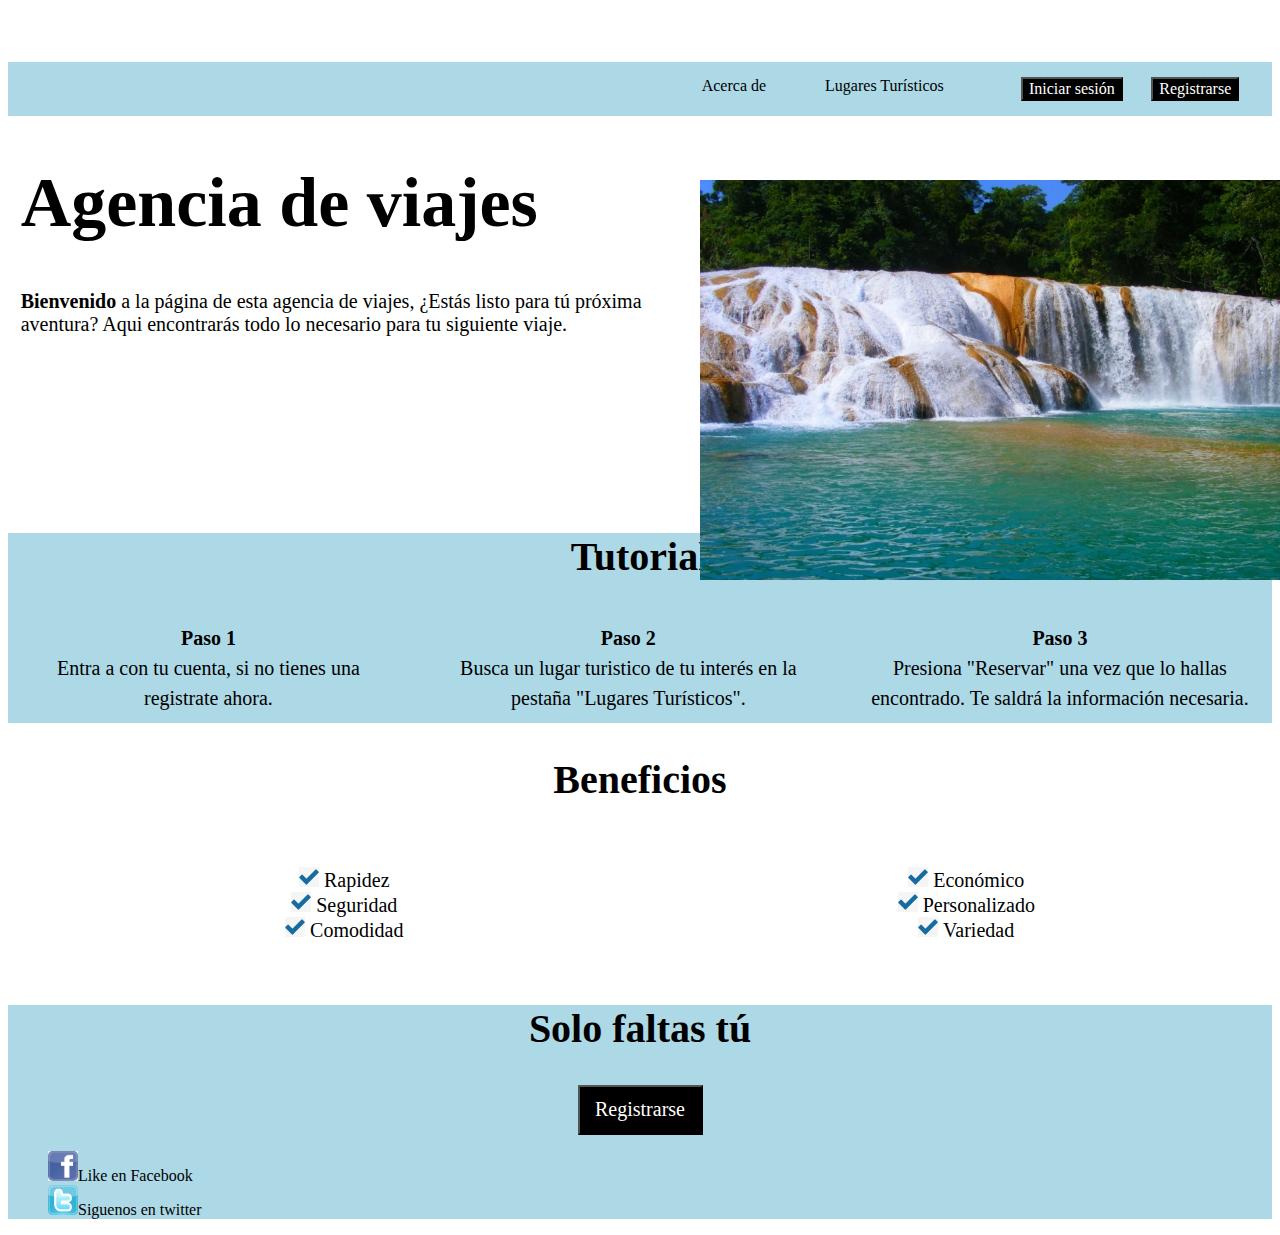
<file: index.html>
<!DOCTYPE html>  
<html lang="es">
    <head>
        <title>Agencia de viajes</title>
        <meta charset="utf-8"/>
        <link href="css/styles1.css" rel="stylesheet" type="text/css"> 
        
    </head>
    <body>
        <br><br><br>
        <div id="Barra">
            <div class="caja"></div>
            
            <div class="caja">
                <a href= "acercaDe.html">
                    <div class="textoBoton">Acerca de</div>
                </a>
            </div>
        
            <div class="caja">
                <a href= "lugaresTuristicos.html">
                    <div class="textoBoton">Lugares Turísticos</div>
                </a>
            </div>

            <div class="caja">
                <input class="btn" id="b1"type="button" value="Iniciar sesión">
            </div>

            <div class="caja">            
                <input class="btn" id="b2" type="button" value="Registrarse">
            </div>
        </div>
    
        <h1>Agencia de viajes</h1>
        <p><b>Bienvenido</b> a la página de esta agencia de viajes, ¿Estás listo para tú próxima <br> aventura? Aqui encontrarás todo lo necesario para tu siguiente viaje.</p>
         <img id="imgPrincipal" src="img/CascadasAguaAzul.jpg" width="600px" height="400px" alt="foto principal">
         <br>
         <br>
         <br>
         <br>
         <br>
         <br>
         <br>
         <br>
         <div id="Tutorial">
            <h2 class="centrar">Tutorial</h2>
            <div id="Pasos">
                <div class="caja"><b>Paso 1</b><br> Entra a con tu cuenta, si no tienes una registrate ahora.</div>
                <div class="caja"><b>Paso 2</b><br> Busca un lugar turistico  de tu interés en la pestaña "Lugares Turísticos".</div>
                <div class="caja"><b>Paso 3</b><br> Presiona "Reservar" una vez que lo hallas encontrado. Te saldrá la información necesaria.</div>
            </div>
         </div>

         <div id="Beneficios">
            <h2 class="centrar">Beneficios</h2>
            <div id="listaBeneficios">
                <div>
                    <ul>
                            <img id="palomita" src="img/palomita.png" width="20px" height="20px" alt="palomita">
                            Rapidez
                            <br>
                            <img id="palomita" src="img/palomita.png" width="20px" height="20px" alt="palomita">
                            Seguridad
                            <br>
                            <img id="palomita" src="img/palomita.png" width="20px" height="20px" alt="palomita">
                            Comodidad
                   
                    </ul>
                </div>

                <div>
                    <ul>
                            <img id="palomita" src="img/palomita.png" width="20px" height="20px" alt="palomita">
                            Económico
                            <br>
                            <img id="palomita" src="img/palomita.png" width="20px" height="20px" alt="palomita">
                            Personalizado
                            <br>
                            <img id="palomita" src="img/palomita.png" width="20px" height="20px" alt="palomita">
                            Variedad
                            
                    </ul>
                </div>
               
            </div>    

         </div>

         <footer>
            <div>
                <h2 class="centrar">Solo faltas tú</h2>
                <input id="b3" type="button" value="Registrarse">
            </div>       
            <ul>
                <img id="facebook" src="img/facebook.png" width="30px" height="30px" alt="facebook">Like en Facebook
                <br>
                <img id="twitter" src="img/twitter.png" width="30px" height="30px" alt="twitter">Siguenos en twitter
            </ul>   
         </footer>
             
    </body>
</htmlx
</file>
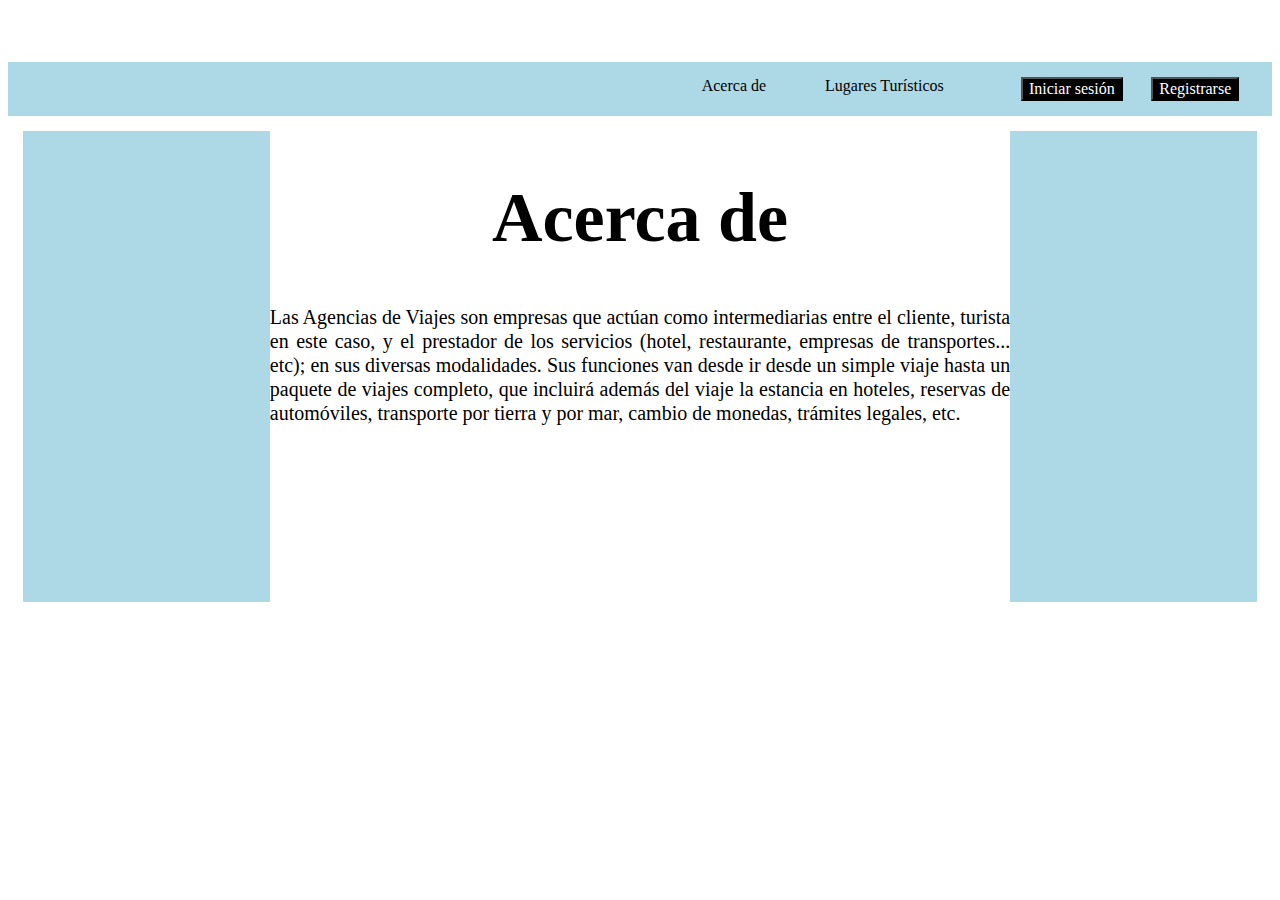
<file: acercaDe.html>
<!DOCTYPE html>  
<html lang="es">
    <head>
        <title>Acerca De</title>
        <meta charset="utf-8"></meta>
        <link href="css/styles2.css" rel="stylesheet" type="text/css"> 
    </head>

    <body>
        <br><br><br>
        <div id="Barra">
            <div class="caja"></div>
            
            <div class="caja">
                <a href= "acercaDe.html">
                    <div class="textoBoton">Acerca de</div>
                </a>
            </div>
        
            <div class="caja">
                <a href= "lugaresTuristicos.html">
                    <div class="textoBoton">Lugares Turísticos</div>
                </a>
            </div>

            <div class="caja">
                <input class="btn" id="b1"type="button" value="Iniciar sesión"></input>
            </div>

            <div class="caja">            
                <input class="btn" id="b2" type="button" value="Registrarse"></input>
            </div>
        </div>
        
        <div id="Main">
            <div class="vacio"></div>
            <div>
                <h1>Acerca de</h1>

                <p>
                    Las Agencias de Viajes son empresas que actúan como intermediarias entre el cliente, 
                    turista en este caso, y el prestador de los servicios (hotel, restaurante, empresas de transportes... etc);
                    en sus diversas modalidades. Sus funciones van desde ir desde un simple viaje 
                    hasta un paquete de viajes completo, que incluirá además del viaje la estancia en hoteles, 
                    reservas de automóviles, transporte por tierra y por mar, cambio de monedas,
                    trámites legales, etc.
                </p>
            </div>
            <div class="vacio"></div>
        </div>
    </body>

</html>
</file>
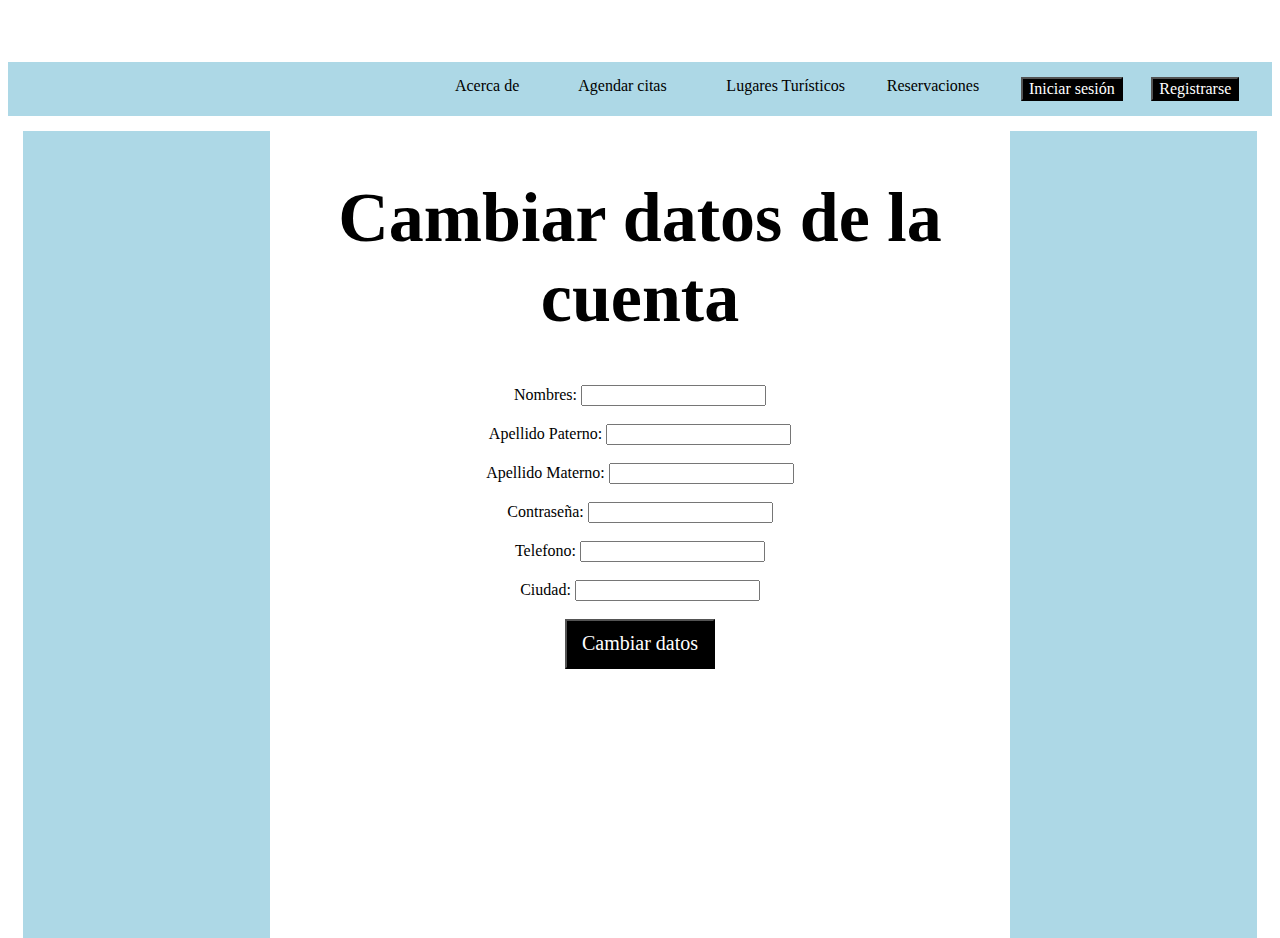
<file: cambioCuenta.html>
<!DOCTYPE html>  
<html lang="es">
    <head>
        <title>Configurar cuenta</title>
        <meta charset="utf-8"/></meta>
        <link href="css/styles3.css" rel="stylesheet" type="text/css"></link> 
        
    </head>
    <body>
        <br><br><br>
        <div id="Barra">
            <div class="caja"></div>
            
            <div class="caja">
                <a href= "acercaDe.html">
                    <div class="textoBoton">Acerca de</div>
                </a>
            </div>

            <div class="caja">
                <a href= "citas.html">
                    <div class="textoBoton">Agendar citas</div>
                </a>
            </div>
        
            <div class="caja">
                <a href= "lugaresTuristicos.html">
                    <div class="textoBoton">Lugares Turísticos</div>
                </a>
            </div>

            <div class="caja">
                <a href= "reservacion.html">
                    <div class="textoBoton">Reservaciones</div>
                </a>
            </div>

            <div class="caja">
                <input class="btn" id="b1"type="button" value="Iniciar sesión"></input>
            </div>

            <div class="caja">            
                <input class="btn" id="b2" type="button" value="Registrarse"></input>
            </div>
        </div>

        <div id="Main">
            <div class="vacio"></div>
            <div>
                <h1>Cambiar datos de la cuenta</h1>
                <form id="cambioCuenta">
                    <label for="nombre">Nombres: </label>
                    <input type="text" id="nombres" name="nombres" required="required"></input>
                    <br><br>
                    <label for="apellidoP">Apellido Paterno: </label>
                    <input type="text" id="apellidoP" name="apellidoP" required="required"></input>
                    <br><br>
                    <label for="apellidoM">Apellido Materno: </label>
                    <input type="text" id="apellidoM" name="apellidoM" required="required"></input>
                    <br><br>
                    <label for="contrasena">Contraseña:</label>
                    <input id="contrasena" type="password" value="" required="required"></input>
                    <br><br>
                    <label for="Telefono">Telefono:</label>
                    <input id="telefono" type="text" name="telefono" required="required"></input>
                    <br><br>
                    <label for="Ciudad">Ciudad:</label>
                    <input id="ciudad" type="text" name="ciudad" required="required"></input>
                    <br><br>
                    <input id="b4" type="submit" value="Cambiar datos">  
                </form>
            </div>
            <div class="vacio"></div>
        </div>        

    </body>
</html>
</file>
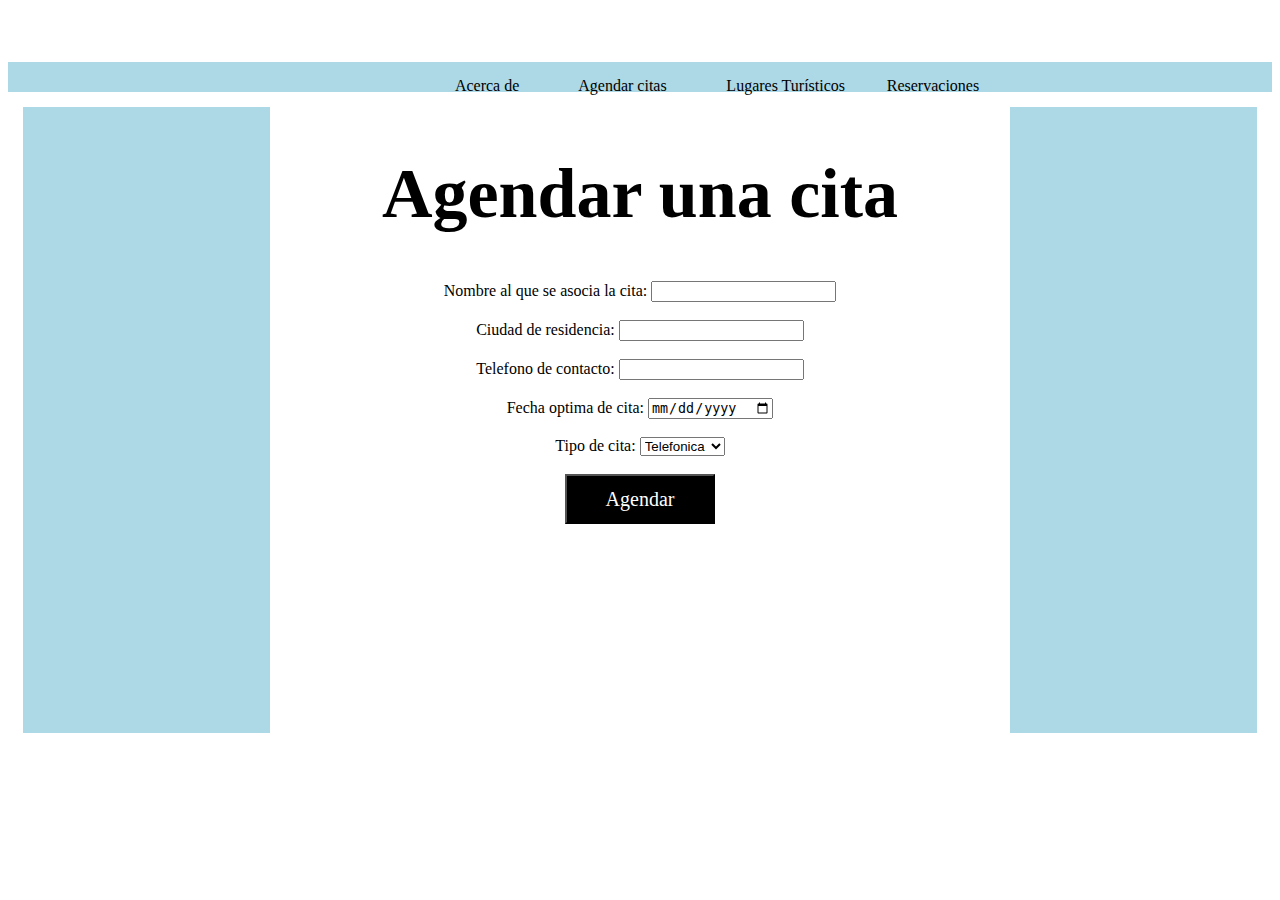
<file: citas.html>
<!DOCTYPE html>  
<html lang="es">
    <head>
        <title>Agendar Citas</title>
        <meta charset="utf-8"/></meta>
        <link href="css/styles3.css" rel="stylesheet" type="text/css"></link> 
        
    </head>
    <body>
        <br><br><br>
        <div id="Barra">
            <div class="caja"></div>
            
            <div class="caja">
                <a href= "acercaDe.html">
                    <div class="textoBoton">Acerca de</div>
                </a>
            </div>

            <div class="caja">
                <a href= "citas.html">
                    <div class="textoBoton">Agendar citas</div>
                </a>
            </div>
        
            <div class="caja">
                <a href= "lugaresTuristicos.html">
                    <div class="textoBoton">Lugares Turísticos</div>
                </a>
            </div>

            <div class="caja">
                <a href= "reservacion.html">
                    <div class="textoBoton">Reservaciones</div>
                </a>
            </div>

        </div>

        <div id="Main">
            <div class="vacio"></div>
            <div>
                <h1>Agendar una cita</h1>
                <form id="nuevaCita">
                    <label for="nombre">Nombre al que se asocia la cita: </label>
                    <input type="text" id="nombres" name="nombres" required="required"></input>
                    <br><br>
                    <label for="Ciudad">Ciudad de residencia:</label>
                    <input type="text" id="ciudad" name="ciudad" required="required"></input>
                    <br><br>
                    <label for="Telefono">Telefono de contacto:</label>
                    <input type="text" id="telefono" name="telefono" required="required"></input>
                    <br><br>
                    <label>Fecha optima de cita: </label><input type="date" id="Fecha" name="Fecha"><br><br>
                    <label for="Tipo">Tipo de cita:</label>
                    <select>
                        <option value="TEL">Telefonica</option>
                        <option value="PR">Presencial</option>
                    </select>
                    <br><br>
                    <input id="b4" type="submit" value="Agendar">  
                </form>
            </div>
            <div class="vacio"></div>
        </div>        

    </body>
</html>
</file>
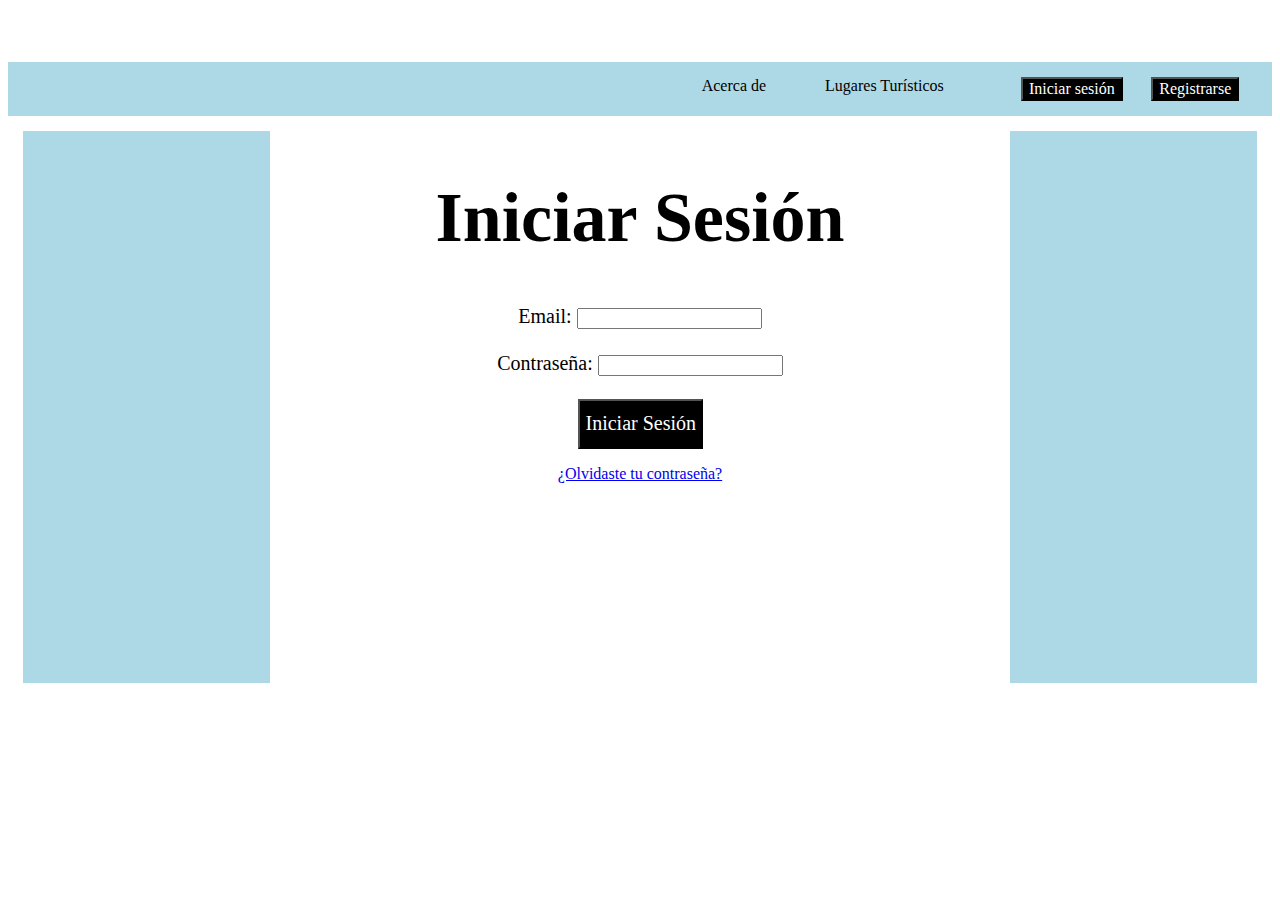
<file: inicioSesion.html>
<!DOCTYPE html>  
<html lang="es">
    <head>
        <title>Iniciar Sesión</title>
        <meta charset="utf-8"/></meta>
        <link href="css/styles2.css" rel="stylesheet" type="text/css"><link> 
        
    </head>
    <body>
        <br><br><br>
        <div id="Barra">
            <div class="caja"></div>
            
            <div class="caja">
                <a href= "acercaDe.html">
                    <div class="textoBoton">Acerca de</div>
                </a>
            </div>

        
            <div class="caja">
                <a href= "lugaresTuristicos.html">
                    <div class="textoBoton">Lugares Turísticos</div>
                </a>
            </div>

           <div class="caja">
                <input class="btn" id="b1"type="button" value="Iniciar sesión">
            </div>

            <div class="caja">            
                <input class="btn" id="b2" type="button" value="Registrarse">
            </div>
        </div>

        <div id="Main">
            <div class="vacio"></div>
            <div>
                <h1>Iniciar Sesión</h1>
                <form id="inicioSesion">
                    <label for="email">Email: </label>
                    <input type="email" id="email" name="email" required="required"><br>
                    <br>
                    <label for="contrasena">Contraseña:</label>
                    <input id="contrasena" type="password" value="" required="required">
                    <br>
                    <br>
                    <input id="b3" type="submit" value="Iniciar Sesión">  
                    <p class="texto"><a href="#">¿Olvidaste tu contraseña?</a></p>
                        
                </form>
            </div>
            <div class="vacio"></div>
        </div>

    </body>
</html>
</file>
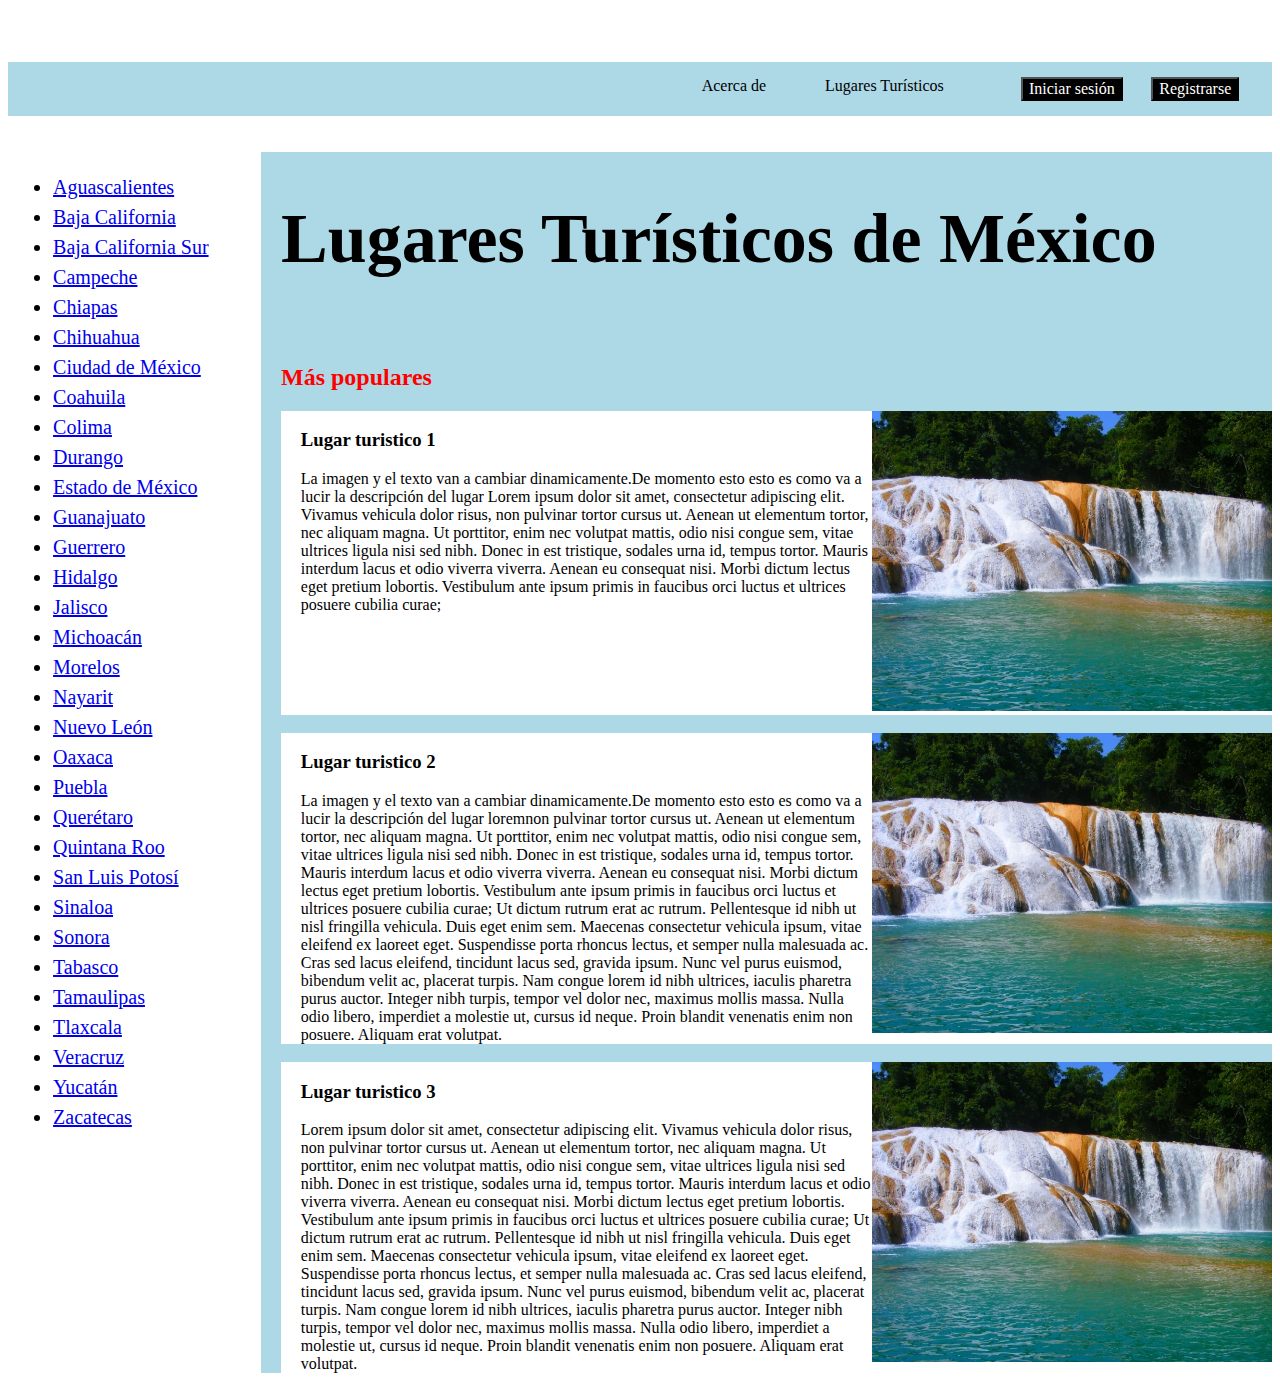
<file: lugaresTuristicos.html>
<!DOCTYPE html>  
<html lang="es">
    <head>
        <title>Lugares turísticos</title>
        <meta charset="utf-8"/>
        <link href="css\styles0.css" rel="stylesheet" type="text/css"> 
    </head>

    <body>
        <br><br><br>
        <div id="Barra">
            <div class="caja1"></div>
            
            <div class="caja1">
                <a href= "acercaDe.html">
                    <div class="textoBoton">Acerca de</div>
                </a>
            </div>
            
        
            <div class="caja1">
                <a href= "lugaresTuristicos.html">
                    <div class="textoBoton">Lugares Turísticos</div>
                </a>
            </div>

            <div class="caja1">
                <input class="btn" id="b1"type="button" value="Iniciar sesión"></input>
            </div>

            <div class="caja1">            
                <input class="btn" id="b2" type="button" value="Registrarse"></input>
            </div>
        </div>

        
        <br>
        <br>


        <div id="Contenedor">
            
            <div class="caja2" id="aside">
                <ul>
                    <li><a href= "aguascalientes.html"> Aguascalientes</a></li>
                    <li><a href= "bajaCalifornia.html">Baja California</a></li>
                    <li><a href= "bajaCaliforniaSur.html">Baja California Sur</a> </li>
                    <li><a href= "campeche.html">Campeche</a></li>
                    <li><a href= "chiapas.html">Chiapas</a></li>
                    <li><a href= "chihuahua.html">Chihuahua</a></li>
                    <li><a href= "ciudadDeMexico.html">Ciudad de México</a></li>
                    <li><a href= "coahuila.html">Coahuila</a></li>
                    <li><a href= "colima.html">Colima</a></li>
                    <li><a href= "durango.html">Durango</a></li>
                    <li><a href= "estadoDeMexico.html">Estado de México</a></li>
                    <li><a href= "guanajuato.html">Guanajuato</a></li>
                    <li><a href= "guerrero.html">Guerrero</a></li>
                    <li><a href= "hidalgo.html">Hidalgo</a></li>
                    <li><a href= "jalisco.html">Jalisco</a></li>
                    <li><a href= "michoacan.html">Michoacán</a></li>
                    <li><a href= "morelos.html">Morelos</a></li>
                    <li><a href= "nayarit.html">Nayarit</a></li>
                    <li><a href= "nuevoLeon.html">Nuevo León </a></li>                  
                    <li><a href= "oaxaca.html">Oaxaca</a></li>
                    <li><a href= "puebla.html">Puebla</a></li>
                    <li><a href= "queretaro.html">Querétaro</a></li>
                    <li><a href= "quintanaRoo.html">Quintana Roo</a></li>
                    <li><a href= "sanLuisPotosi.html">San Luis Potosí</a></li>
                    <li><a href= "sinaloa.html">Sinaloa</a></li>
                    <li><a href= "sonora.html">Sonora</a></li>
                    <li><a href= "tabasco.html">Tabasco</a></li>
                    <li><a href= "tamaulipas.html">Tamaulipas</a></li>
                    <li><a href= "tlaxcala.html">Tlaxcala</a></li>
                    <li><a href= "veracruz.html">Veracruz</a></li>
                    <li><a href= "yucatan.html">Yucatán</a></li>
                    <li><a href= "zacatecas.html">Zacatecas</a></li>
                </ul>              

            </div>

            <div class="caja2" id="main">
                <h1 id>Lugares Turísticos de México</h1><br>
                <h2>Más populares</h2>
                <div class="post">
                    <div>
                        <h3>Lugar turistico 1</h3>
                        La imagen y el texto van a cambiar dinamicamente.De momento esto esto es como va a lucir la  descripción del lugar  Lorem ipsum dolor sit amet, consectetur adipiscing elit. Vivamus vehicula dolor risus, non pulvinar tortor cursus ut. Aenean ut elementum tortor, nec aliquam magna. Ut porttitor, enim nec volutpat mattis, odio nisi congue sem, vitae ultrices ligula nisi sed nibh. Donec in est tristique, sodales urna id, tempus tortor. Mauris interdum lacus et odio viverra viverra. Aenean eu consequat nisi. Morbi dictum lectus eget pretium lobortis. Vestibulum ante ipsum primis in faucibus orci luctus et ultrices posuere cubilia curae;
                    </div>
                    <div>
                        <img id="imgPrincipal" src="img/CascadasAguaAzul.jpg" width="400px"  alt="foto principal">
                    </div>
    
                </div>
                <br>
                <div class="post">
                    <div>
                        <h3>Lugar turistico 2</h3>
                         La imagen y el texto van a cambiar dinamicamente.De momento esto esto es como va a lucir la  descripción del lugar  loremnon pulvinar tortor cursus ut. Aenean ut elementum tortor, nec aliquam magna. Ut porttitor, enim nec volutpat mattis, odio nisi congue sem, vitae ultrices ligula nisi sed nibh. Donec in est tristique, sodales urna id, tempus tortor. Mauris interdum lacus et odio viverra viverra. Aenean eu consequat nisi. Morbi dictum lectus eget pretium lobortis. Vestibulum ante ipsum primis in faucibus orci luctus et ultrices posuere cubilia curae;

                        Ut dictum rutrum erat ac rutrum. Pellentesque id nibh ut nisl fringilla vehicula. Duis eget enim sem. Maecenas consectetur vehicula ipsum, vitae eleifend ex laoreet eget. Suspendisse porta rhoncus lectus, et semper nulla malesuada ac. Cras sed lacus eleifend, tincidunt lacus sed, gravida ipsum. Nunc vel purus euismod, bibendum velit ac, placerat turpis. Nam congue lorem id nibh ultrices, iaculis pharetra purus auctor. Integer nibh turpis, tempor vel dolor nec, maximus mollis massa. Nulla odio libero, imperdiet a molestie ut, cursus id neque. Proin blandit venenatis enim non posuere. Aliquam erat volutpat.
                    </div>
                    <div>
                        <img id="imgPrincipal" src="img/CascadasAguaAzul.jpg" width="400px"  alt="foto principal">
                    </div>
    
                </div>
                <br>
                <div class="post">
                    <div>
                        <h3>Lugar turistico 3</h3>
                        Lorem ipsum dolor sit amet, consectetur adipiscing elit. Vivamus vehicula dolor risus, non pulvinar tortor cursus ut. Aenean ut elementum tortor, nec aliquam magna. Ut porttitor, enim nec volutpat mattis, odio nisi congue sem, vitae ultrices ligula nisi sed nibh. Donec in est tristique, sodales urna id, tempus tortor. Mauris interdum lacus et odio viverra viverra. Aenean eu consequat nisi. Morbi dictum lectus eget pretium lobortis. Vestibulum ante ipsum primis in faucibus orci luctus et ultrices posuere cubilia curae;

                        Ut dictum rutrum erat ac rutrum. Pellentesque id nibh ut nisl fringilla vehicula. Duis eget enim sem. Maecenas consectetur vehicula ipsum, vitae eleifend ex laoreet eget. Suspendisse porta rhoncus lectus, et semper nulla malesuada ac. Cras sed lacus eleifend, tincidunt lacus sed, gravida ipsum. Nunc vel purus euismod, bibendum velit ac, placerat turpis. Nam congue lorem id nibh ultrices, iaculis pharetra purus auctor. Integer nibh turpis, tempor vel dolor nec, maximus mollis massa. Nulla odio libero, imperdiet a molestie ut, cursus id neque. Proin blandit venenatis enim non posuere. Aliquam erat volutpat.
                    </div>
                    <div>
                        <img id="imgPrincipal" src="img/CascadasAguaAzul.jpg" width="400px"  alt="foto principal">
                    </div>
    
                </div>
                

            </div>
        </div>
        

    </body>

</html>
</file>
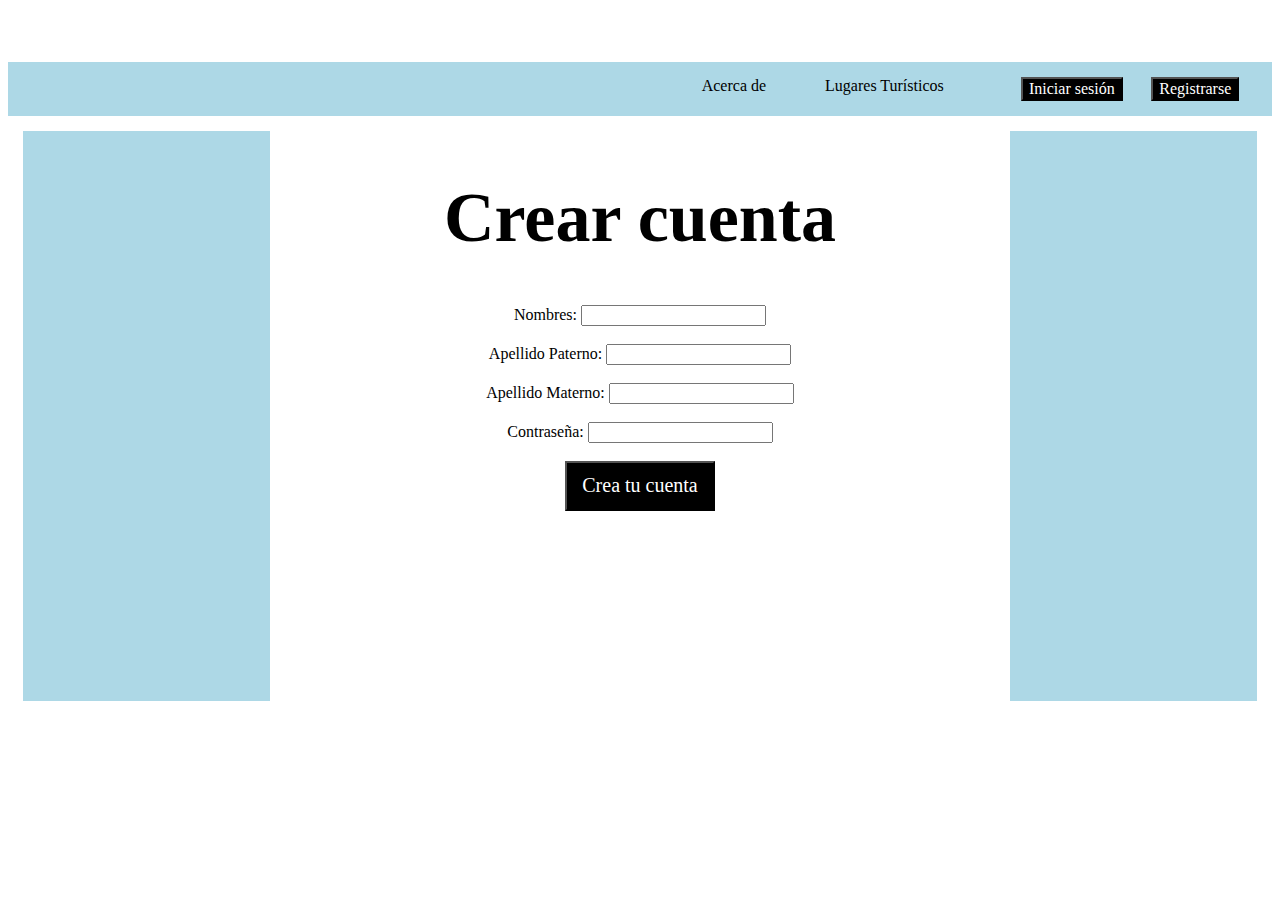
<file: registro.html>
<!DOCTYPE html>  
<html lang="es">
    <head>
        <title>Registro</title>
        <meta charset="utf-8"/></meta>
        <link href="css/styles2.css" rel="stylesheet" type="text/css"></link> 
        
    </head>
    <body>
        <br><br><br>
        <div id="Barra">
            <div class="caja"></div>
            
            <div class="caja">
                <a href= "acercaDe.html">
                    <div class="textoBoton">Acerca de</div>
                </a>
            </div>
        
            <div class="caja">
                <a href= "lugaresTuristicos.html">
                    <div class="textoBoton">Lugares Turísticos</div>
                </a>
            </div>

            <div class="caja">
                <input class="btn" id="b1"type="button" value="Iniciar sesión"></input>
            </div>

            <div class="caja">            
                <input class="btn" id="b2" type="button" value="Registrarse"></input>
            </div>
        </div>

        <div id="Main">
            <div class="vacio"></div>
            <div>
                <h1>Crear cuenta</h1>
                <form id="nuevaCuenta">
                    <label for="nombre">Nombres: </label>
                    <input type="text" id="nombres" name="nombres" required="required"></input>
                    <br>
                    <br>
                    <label for="apellidoP">Apellido Paterno: </label>
                    <input type="text" id="apellidoP" name="apellidoP" required="required"></input>
                    <br>
                    <br>
                    <label for="apellidoM">Apellido Materno: </label>
                    <input type="text" id="apellidoM" name="apellidoM" required="required"></input>
                    <br>
                    <br>
                    <label for="contrasena">Contraseña:</label>
                    <input id="contrasena" type="password" value="" required="required"></input>
                    <br>
                    <br>
                    <input id="b4" type="submit" value="Crea tu cuenta">  
                        
                </form>
            </div>
            <div class="vacio"></div>
        </div>        

    </body>
</html>
</file>
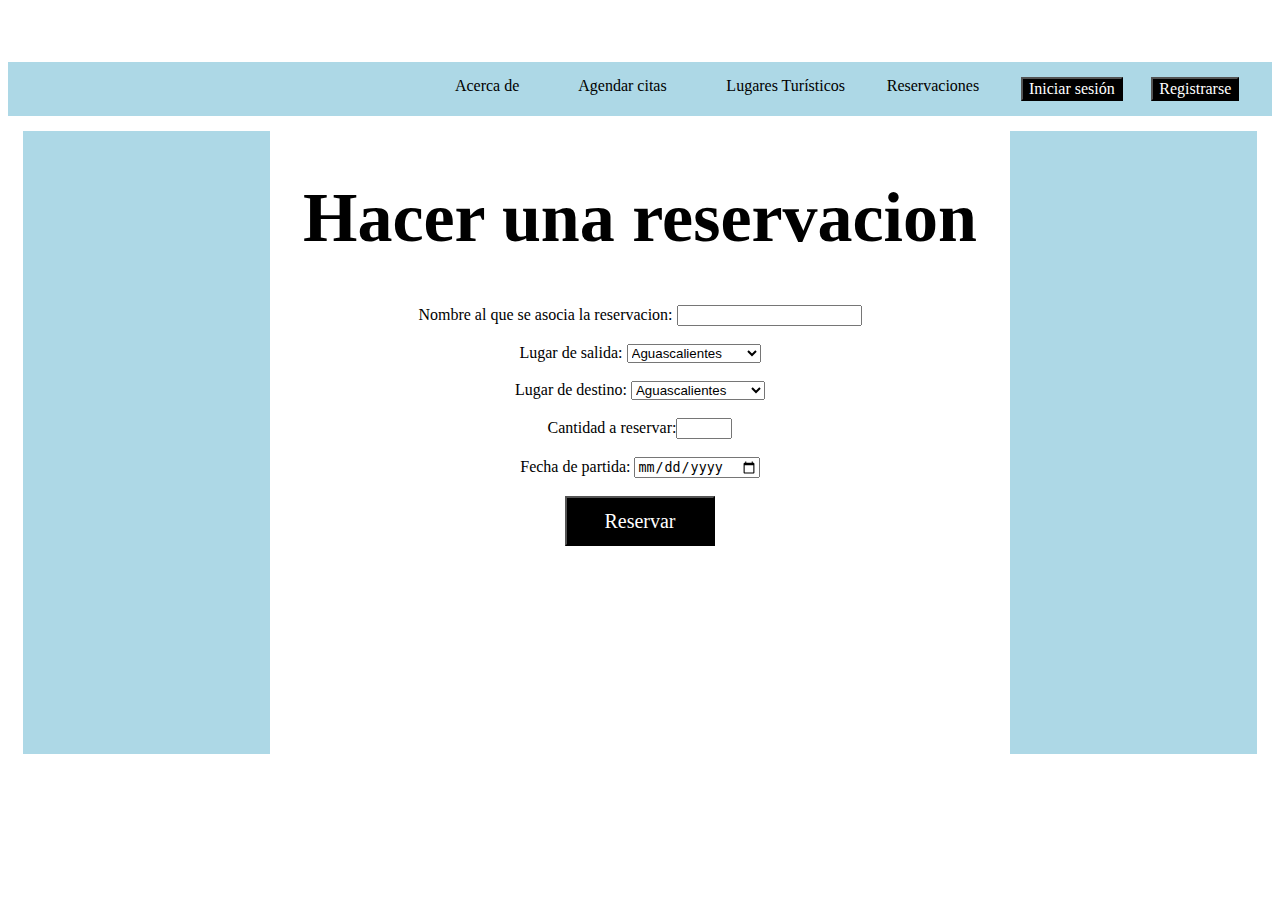
<file: reservacion.html>
<!DOCTYPE html>  
<html lang="es">
    <head>
        <title>Reservacion</title>
        <meta charset="utf-8"/></meta>
        <link href="css/styles3.css" rel="stylesheet" type="text/css"></link> 
        
    </head>
    <body>
        <br><br><br>
        <div id="Barra">
            <div class="caja"></div>
            
            <div class="caja">
                <a href= "acercaDe.html">
                    <div class="textoBoton">Acerca de</div>
                </a>
            </div>

            <div class="caja">
                <a href= "citas.html">
                    <div class="textoBoton">Agendar citas</div>
                </a>
            </div>
        
            <div class="caja">
                <a href= "lugaresTuristicos.html">
                    <div class="textoBoton">Lugares Turísticos</div>
                </a>
            </div>

            <div class="caja">
                <a href= "reservacion.html">
                    <div class="textoBoton">Reservaciones</div>
                </a>
            </div>

            <div class="caja">
                <input class="btn" id="b1"type="button" value="Iniciar sesión"></input>
            </div>

            <div class="caja">            
                <input class="btn" id="b2" type="button" value="Registrarse"></input>
            </div>
        </div>

        <div id="Main">
            <div class="vacio"></div>
            <div>
                <h1>Hacer una reservacion</h1>
                <form id="nuevaReservacion">
                    <label for="nombre">Nombre al que se asocia la reservacion: </label>
                    <input type="text" id="nombres" name="nombres" required="required"></input>
                    <br><br>
                    <label for="LugarO">Lugar de salida:</label>
                    <select>
                        <option value="AG">Aguascalientes</option>
                        <option value="BC">Baja California</option>
                        <option value="BCS">Baja California Sur</option>
                        <option value="CAM">Campeche</option>
                        <option value="CHP">Chiapas</option>
                        <option value="CHI">Chihuahua</option>
                        <option value="DF">Ciudad de Mexico</option>
                        <option value="COH">Coahuila</option>
                        <option value="COL">Colima</option>
                        <option value="DU">Durango</option>
                        <option value="ED">Estado de Mexico</option>
                        <option value="GUJ">Guanajuato</option>
                        <option value="GUR">Guerrero</option>
                        <option value="HI">Hidalgo</option>
                        <option value="JL">Jalisco</option>
                        <option value="MIC">Michoacan</option>
                        <option value="MOL">Morelos</option>
                        <option value="NA">Nayarit</option>
                        <option value="NL">Nuevo Leon</option>
                        <option value="OX">Oaxaca</option>
                        <option value="PB">Puebla</option>
                        <option value="QE">Queretaro</option>
                        <option value="QR">Quintana Roo</option>
                        <option value="SL">San Luis Potosi</option>
                        <option value="SIN">Sinaloa</option>
                        <option value="SON">Sonora</option>
                        <option value="TB">Tabasco</option>
                        <option value="TM">Tamaulipas</option>
                        <option value="TX">Tlaxcala</option>
                        <option value="VC">Veracruz</option>
                        <option value="YC">Yucatan</option>
                        <option value="ZC">Zacatecas</option>
                    </select>
                    <br><br>
                    <label for="LugarD">Lugar de destino:</label>
                    <select>
                        <option value="AG">Aguascalientes</option>
                        <option value="BC">Baja California</option>
                        <option value="BCS">Baja California Sur</option>
                        <option value="CAM">Campeche</option>
                        <option value="CHP">Chiapas</option>
                        <option value="CHI">Chihuahua</option>
                        <option value="DF">Ciudad de Mexico</option>
                        <option value="COH">Coahuila</option>
                        <option value="COL">Colima</option>
                        <option value="DU">Durango</option>
                        <option value="ED">Estado de Mexico</option>
                        <option value="GUJ">Guanajuato</option>
                        <option value="GUR">Guerrero</option>
                        <option value="HI">Hidalgo</option>
                        <option value="JL">Jalisco</option>
                        <option value="MIC">Michoacan</option>
                        <option value="MOL">Morelos</option>
                        <option value="NA">Nayarit</option>
                        <option value="NL">Nuevo Leon</option>
                        <option value="OX">Oaxaca</option>
                        <option value="PB">Puebla</option>
                        <option value="QE">Queretaro</option>
                        <option value="QR">Quintana Roo</option>
                        <option value="SL">San Luis Potosi</option>
                        <option value="SIN">Sinaloa</option>
                        <option value="SON">Sonora</option>
                        <option value="TB">Tabasco</option>
                        <option value="TM">Tamaulipas</option>
                        <option value="TX">Tlaxcala</option>
                        <option value="VC">Veracruz</option>
                        <option value="YC">Yucatan</option>
                        <option value="ZC">Zacatecas</option>
                    </select>
                    <br><br>
                    <label for="cantidad">Cantidad a reservar:</label><input type="number" name="cantidad" min="1" max="12" required="required">
                    <br><br>
                    <label>Fecha de partida: </label><input type="date" id="Fecha" name="Fecha"><br><br>
                    <input id="b4" type="submit" value="Reservar">  
                </form>
            </div>
            <div class="vacio"></div>
        </div>        

    </body>
</html>
</file>
<file: css/styles1.css>
#Barra{
    display:grid;
    grid-template-columns:55% 10% 15% 10% 10%;
    background-color:#ADD8E6; 
    height:fit-content;
    padding: 15px;
}

.caja{
    position: relative;
    text-align: center;
    background-color:#ADD8E6; 
}

.textoBoton{
    position: absolute;
    color: black;
    font-family: 'Franklin Gothic Medium', 'Arial Narrow';
    font-size: 16px;
}

.btn{
    background-color: black;
    font-family: 'Franklin Gothic Medium', 'Arial Narrow';
    font-size: 16px;
    color: white;
}

h1{
    font-family: 'Franklin Gothic Medium', 'Arial Narrow';
    font-size: 70px;
    padding-left:1%;
}

p{
    font-family: 'Franklin Gothic Medium', 'Arial Narrow';
    font-size: 20px;
    padding-left:1%;
}

.centrar{
    font-family: 'Franklin Gothic Medium', 'Arial Narrow';
    font-size: 40px;
    text-align:center;
}
   
#imgPrincipal{
    position:absolute;
    top:20%;
    left: 700px;
}

#Tutorial{
    background-color: #ADD8E6;
}

#Pasos{
    display:grid;
    gap:30px;
    grid-template-columns:auto auto auto;
    background-color:#ADD8E6; 
    height:fit-content;
    padding: 10px;
    font-family: 'Franklin Gothic Medium', 'Arial Narrow';
    font-size: 20px;
    line-height: 30px;
}

#listaBeneficios{
    display:grid;
    grid-template-columns:auto auto;
    padding: 10px;
    text-align:center;
    height:fit-content;
    font-family: 'Franklin Gothic Medium', 'Arial Narrow';
    font-size: 20px;
}

footer{
    background-color: #ADD8E6;
}

footer>div{
    text-align:center
}

#b3{  
    width: 125px;
    height: 50px;
    background-color: black;
    font-family: 'Franklin Gothic Medium', 'Arial Narrow';
    font-size: 20px;
    text-align:center;
    color: white;
}
</file>
<file: css/styles2.css>
#Barra{
    display:grid;
    grid-template-columns:55% 10% 15% 10% 10%;
    background-color:#ADD8E6; 
    height:fit-content;
    padding: 15px;
}

.caja{
    position: relative;
    text-align: center;
    background-color:#ADD8E6; 
}

.textoBoton{
    position: absolute;
    color: black;
    font-family: 'Franklin Gothic Medium', 'Arial Narrow';
    font-size: 16px;
}

.btn{
    background-color: black;
    font-family: 'Franklin Gothic Medium', 'Arial Narrow';
    font-size: 16px;
    color: white;
}


#Main{
    display:grid;
    grid-template-columns:20% auto 20% ;
    padding: 15px;
    text-align:center;
}

h1{
    font-family: 'Franklin Gothic Medium', 'Arial Narrow';
    font-size: 70px;
}

.vacio{
    background-color: #ADD8E6;
    height: 150%;
}

#inicioSesion{
    font-family: 'Franklin Gothic Medium', 'Arial Narrow';
    font-size: 20px;
    text-align:center;
}


#b3{
    width: 125px;
    height: 50px;
    background-color: black;
    font-family: 'Franklin Gothic Medium', 'Arial Narrow';
    font-size: 20px;
    text-align:center;
    color: white;
}

#b4{
    width: 150px;
    height: 50px;
    background-color: black;
    font-family: 'Franklin Gothic Medium', 'Arial Narrow';
    font-size: 20px;
    text-align:center;
    color: white;
}
.texto{
    font-family: 'Franklin Gothic Medium', 'Arial Narrow';
    font-size: 16px;
}

div > p {
    font-family: 'Franklin Gothic Medium', 'Arial Narrow';
    font-size: 20px;
    line-height: 120%;
    text-align:justify;
}
</file>
<file: css/styles3.css>
#Barra{
    display:grid;
    grid-template-columns:35% 10% 12% 13% 10% 10% 10%;
    background-color:#ADD8E6; 
    height:fit-content;
    padding: 15px;
}

.caja{
    position: relative;
    text-align: center;
    background-color:#ADD8E6; 
}

.textoBoton{
    position: absolute;
    color: black;
    font-family: 'Franklin Gothic Medium', 'Arial Narrow';
    font-size: 16px;
}

.btn{
    background-color: black;
    font-family: 'Franklin Gothic Medium', 'Arial Narrow';
    font-size: 16px;
    color: white;
}


#Main{
    display:grid;
    grid-template-columns:20% auto 20% ;
    padding: 15px;
    text-align:center;
}

h1{
    font-family: 'Franklin Gothic Medium', 'Arial Narrow';
    font-size: 70px;
}

.vacio{
    background-color: #ADD8E6;
    height: 150%;
}

#inicioSesion{
    font-family: 'Franklin Gothic Medium', 'Arial Narrow';
    font-size: 20px;
    text-align:center;
}


#b3{
    width: 125px;
    height: 50px;
    background-color: black;
    font-family: 'Franklin Gothic Medium', 'Arial Narrow';
    font-size: 20px;
    text-align:center;
    color: white;
}

#b4{
    width: 150px;
    height: 50px;
    background-color: black;
    font-family: 'Franklin Gothic Medium', 'Arial Narrow';
    font-size: 20px;
    text-align:center;
    color: white;
}
.texto{
    font-family: 'Franklin Gothic Medium', 'Arial Narrow';
    font-size: 16px;
}
<!--Estilo para las paginas que tienen las nuevas direcciones de enlace, se recomienda crear paginas y estilo distinto una vez se inicie sesion-->
</file>
